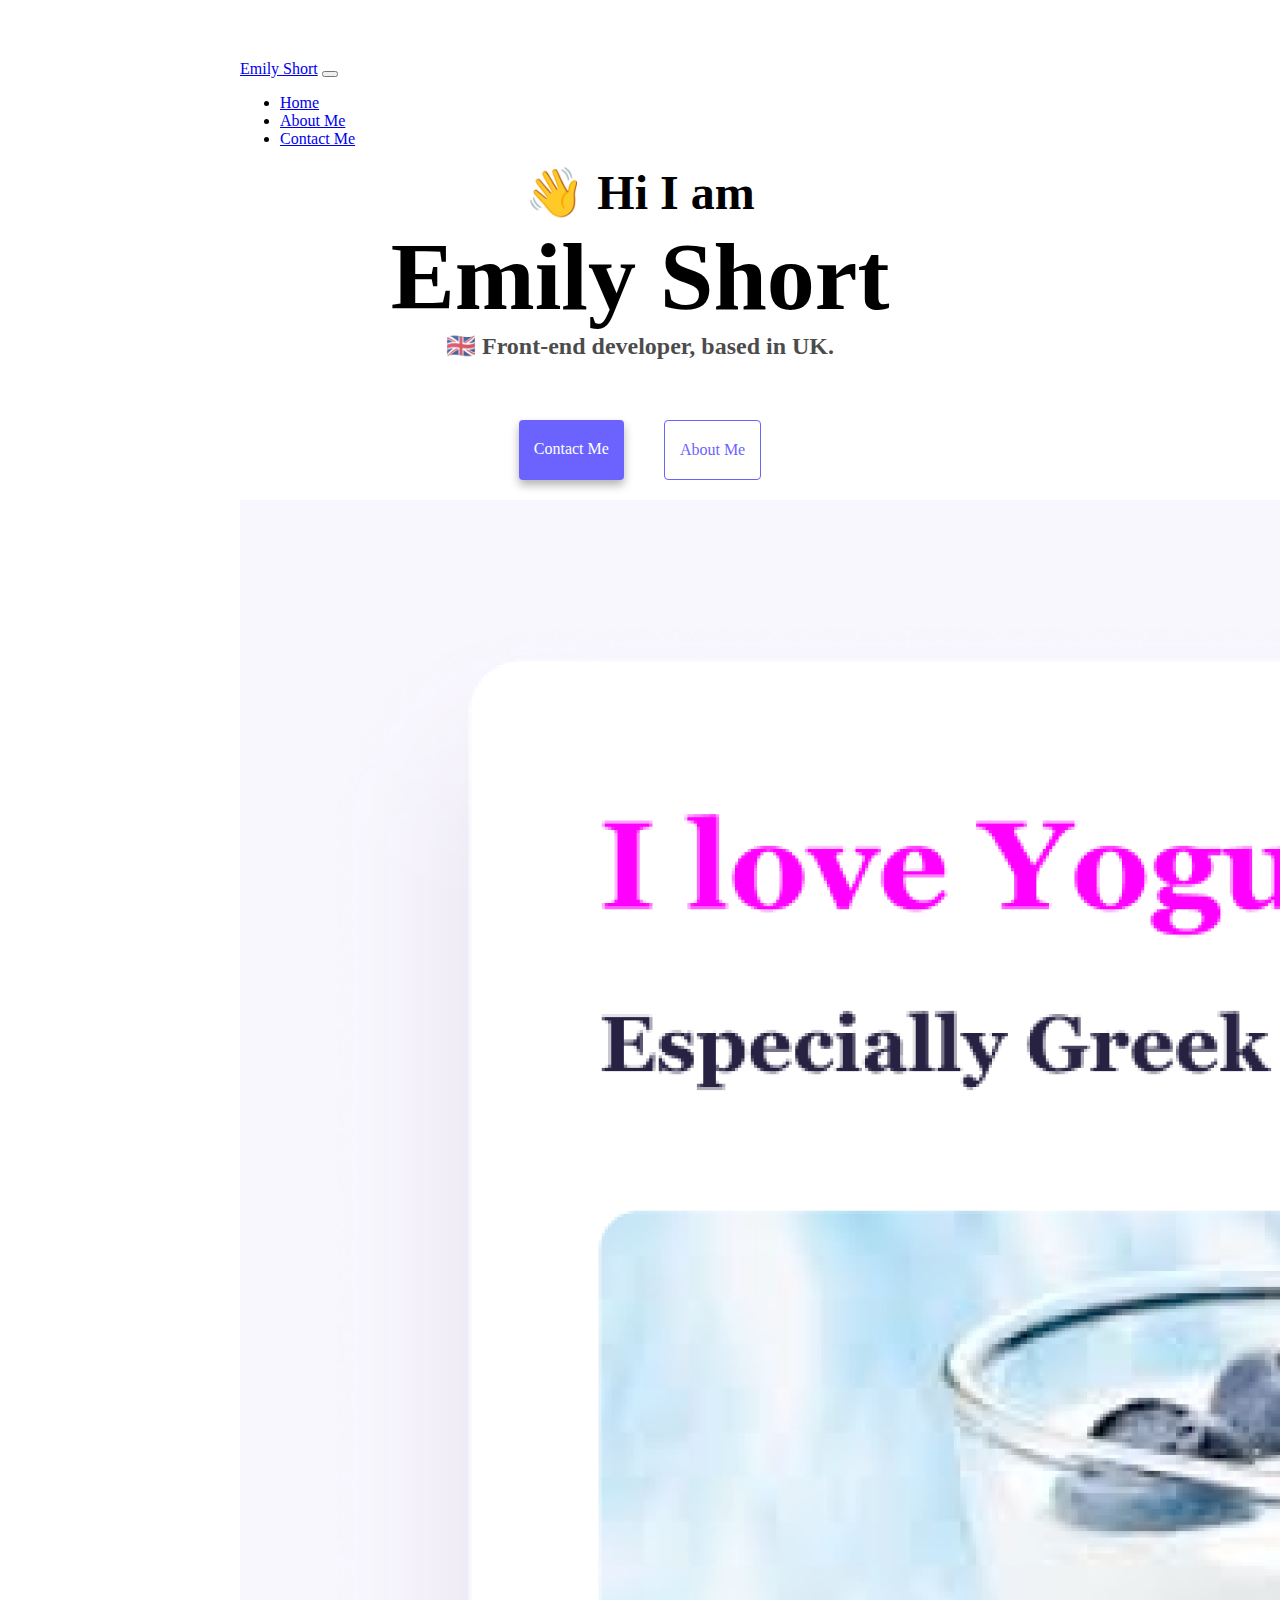
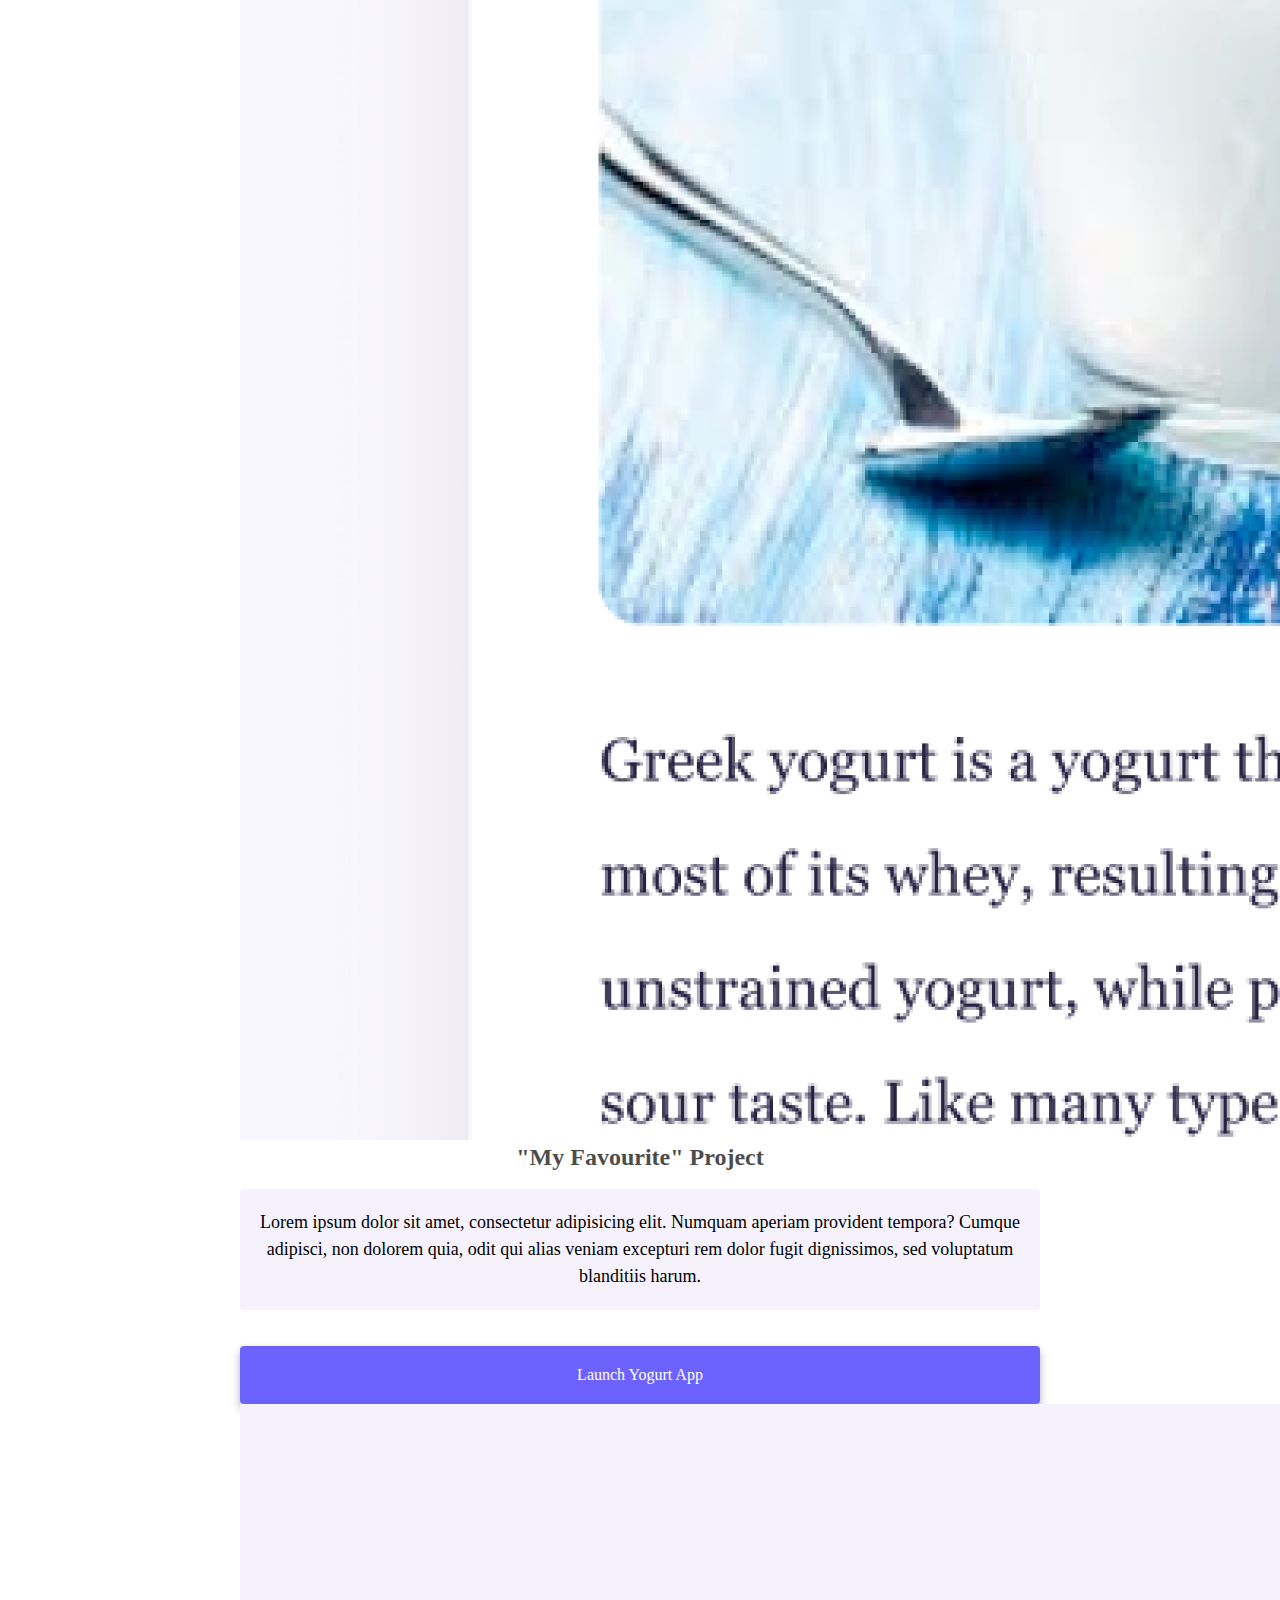
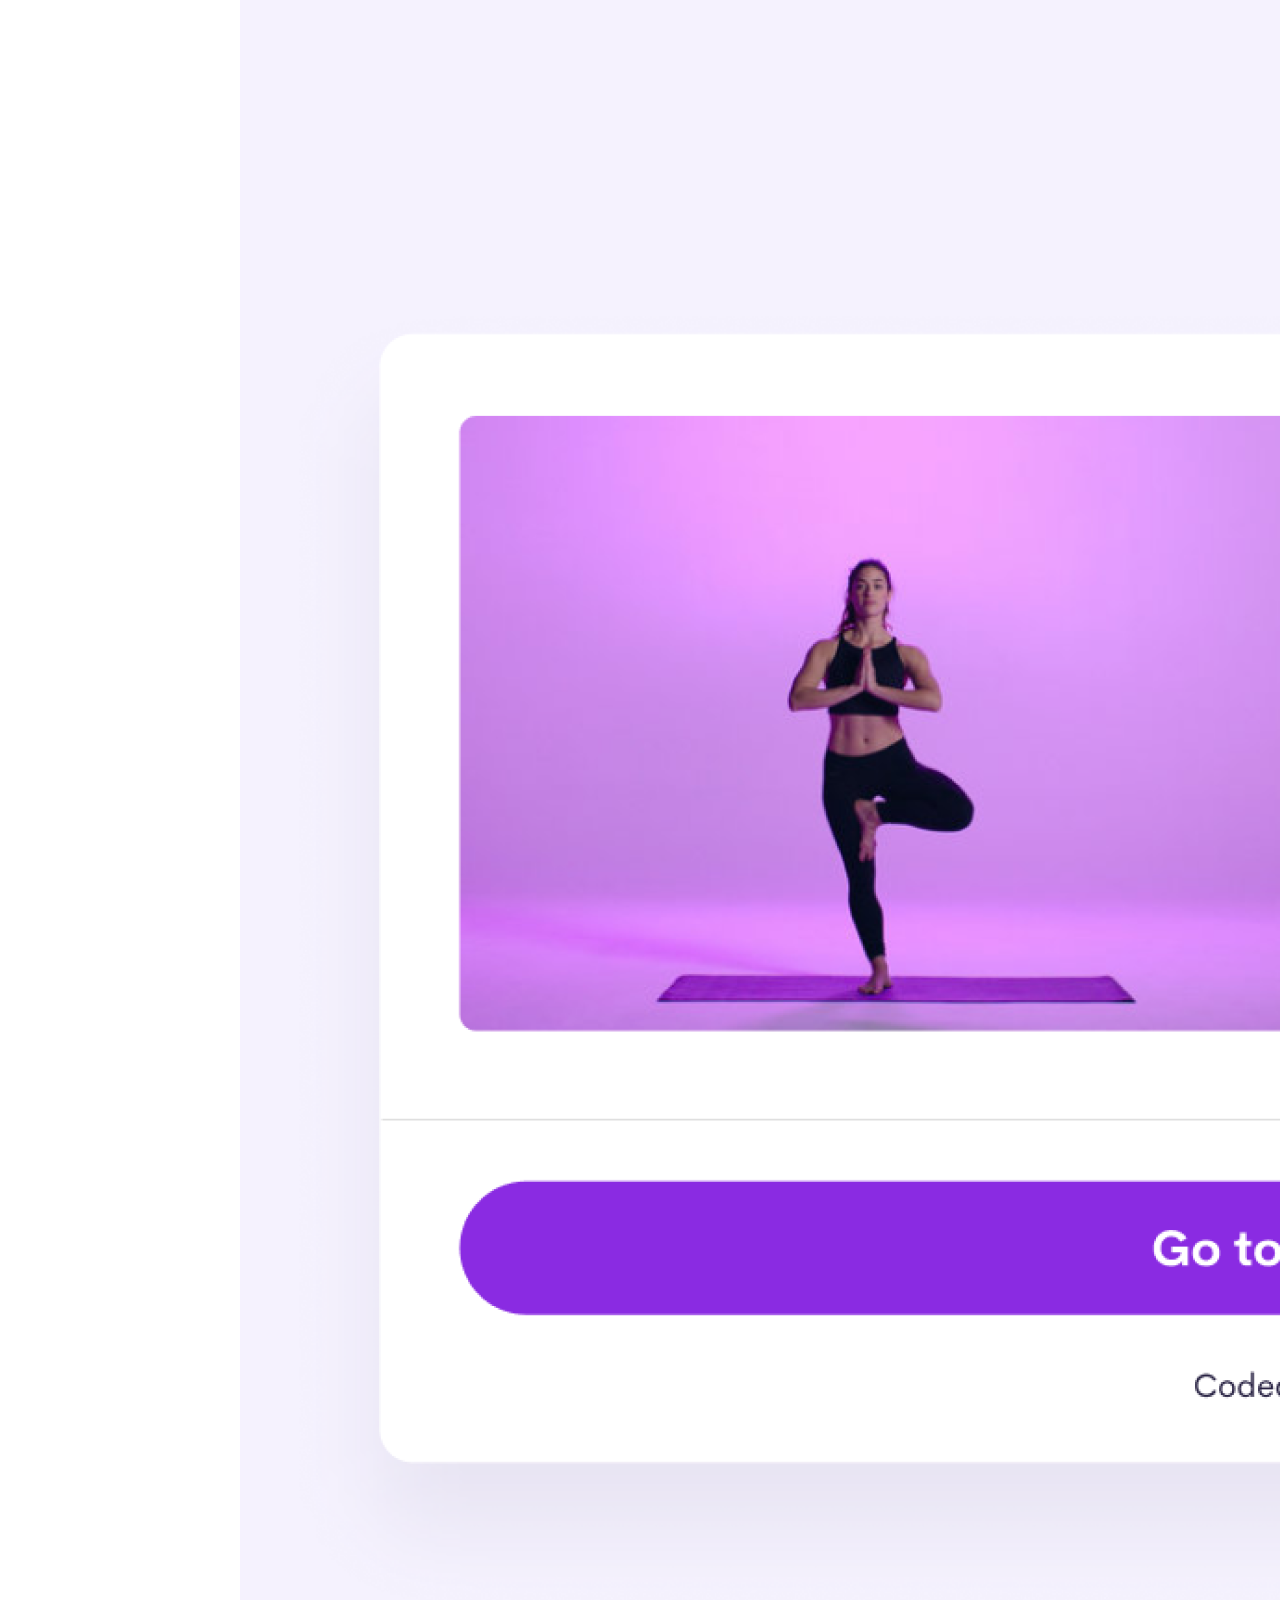
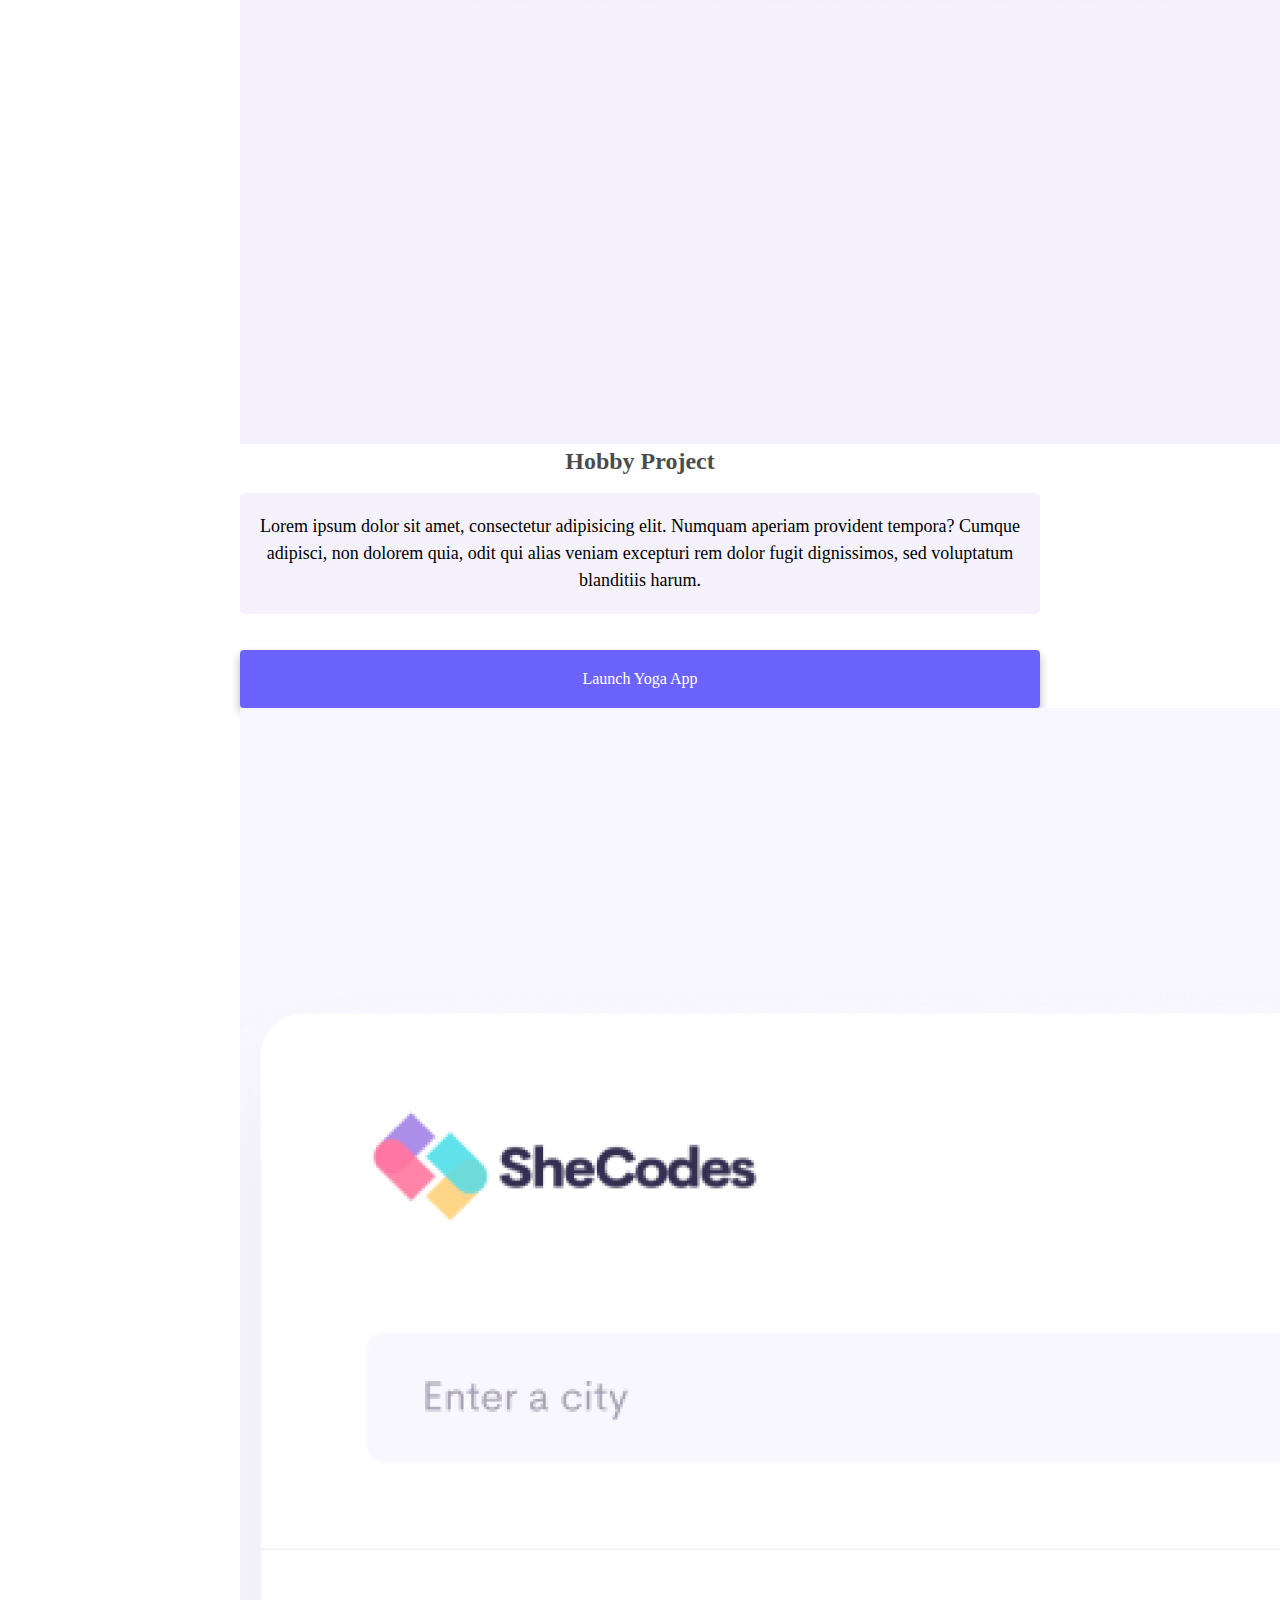
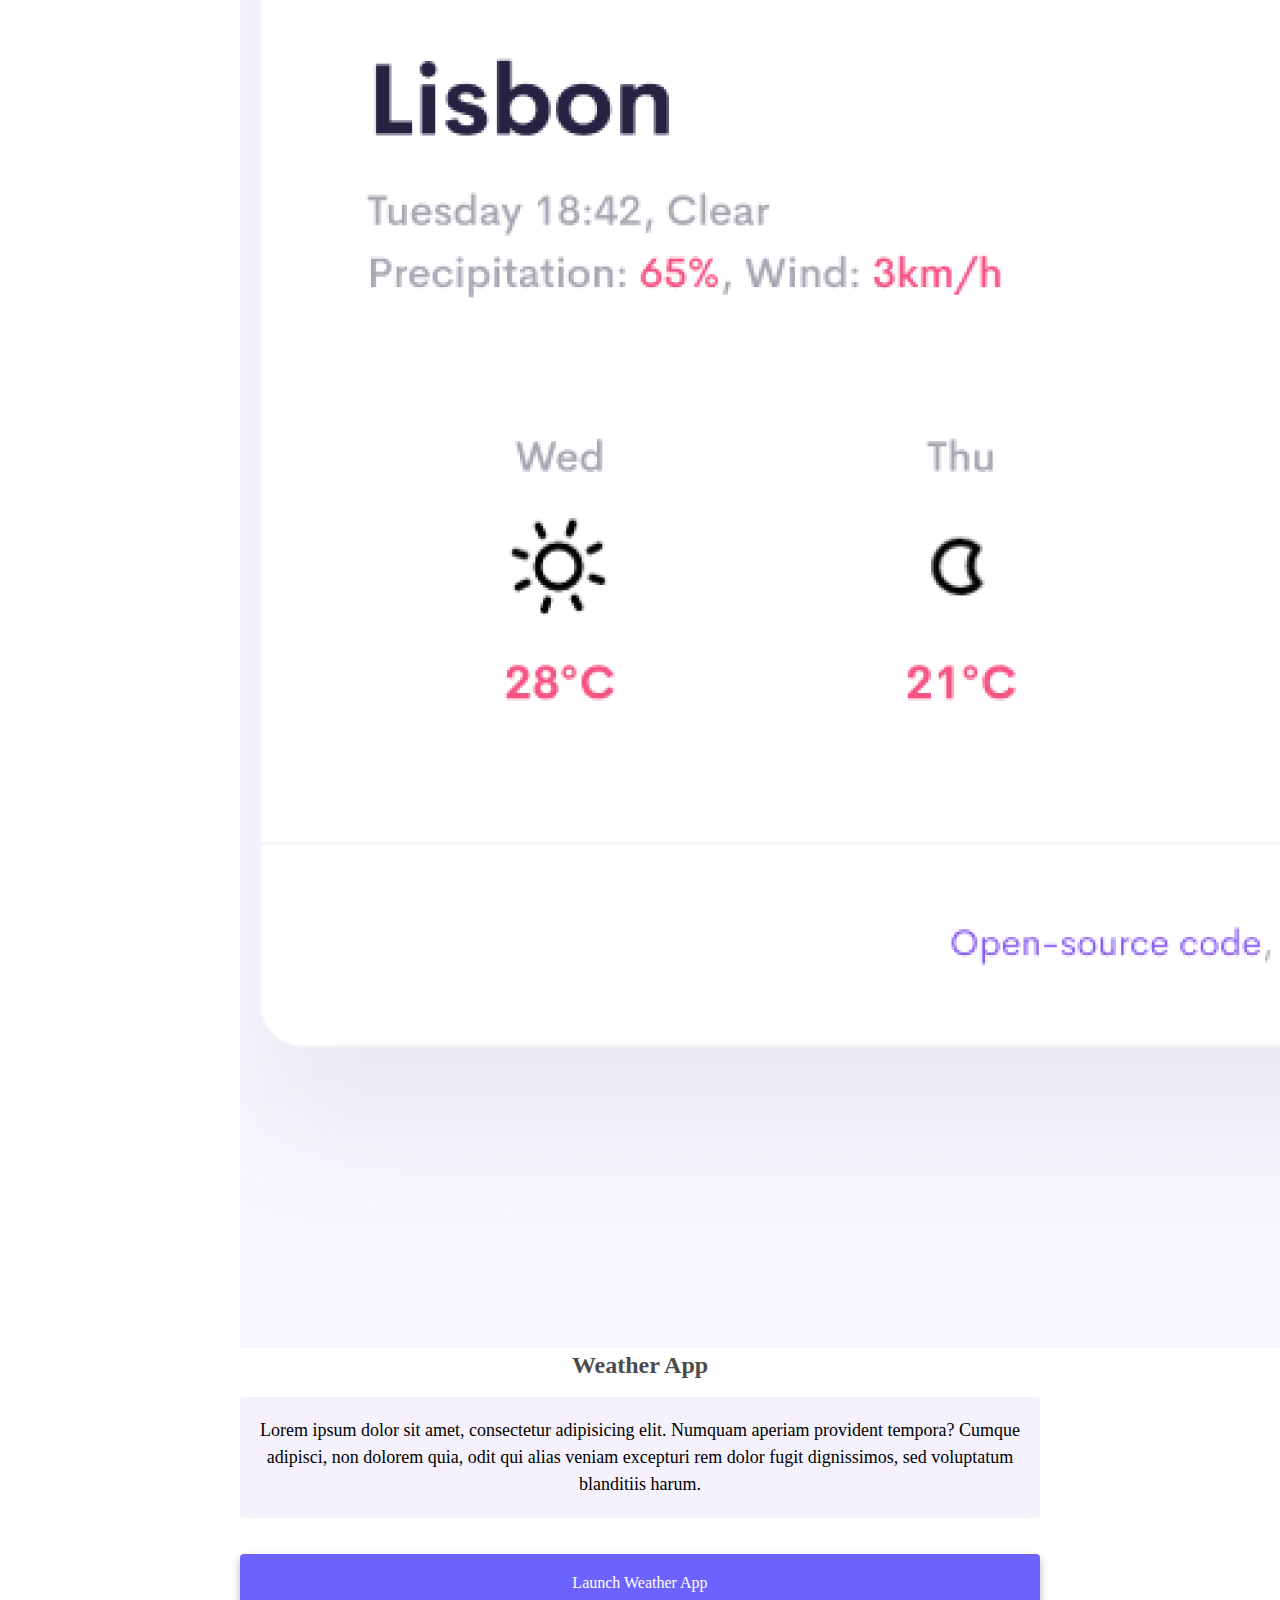
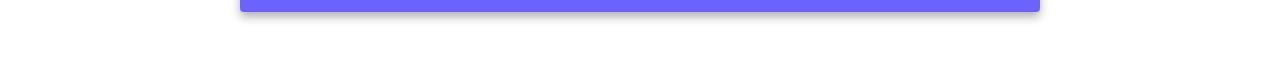
<file: index.html>
<!DOCTYPE html>
<html lang="en">
  <head>
    <meta charset="UTF-8" />
    <meta http-equiv="X-UA-Compatible" content="IE=edge" />
    <meta name="viewport" content="width=device-width, initial-scale=1.0" />
    <meta
      name="description"
      content="Emily Short is a Front End Developer based in Europe, check out her projects and contact her for job inquiries."
    />
    <title>Front End Developer - Emily Short</title>
    <link rel="stylesheet" href="style.css" />
    <link
      href="https://cdn.jsdelivr.net/npm/bootstrap@5.3.2/dist/css/bootstrap.min.css"
      rel="stylesheet"
      integrity="sha384-T3c6CoIi6uLrA9TneNEoa7RxnatzjcDSCmG1MXxSR1GAsXEV/Dwwykc2MPK8M2HN"
      crossorigin="anonymous"
    />
    <script
      src="https://cdn.jsdelivr.net/npm/bootstrap@5.3.2/dist/js/bootstrap.bundle.min.js"
      integrity="sha384-C6RzsynM9kWDrMNeT87bh95OGNyZPhcTNXj1NW7RuBCsyN/o0jlpcV8Qyq46cDfL"
      crossorigin="anonymous"
    ></script>
  </head>
  <body>
    <nav class="navbar navbar-expand-sm sticky-top bg-body-tertiary">
      <div class="container-fluid">
        <a class="navbar-brand" href="#">Emily Short</a>

        <button
          class="navbar-toggler"
          type="button"
          data-bs-toggle="collapse"
          data-bs-target="#navbarNav"
          aria-controls="navbarNav"
          aria-expanded="false"
          aria-label="Toggle navigation"
        >
          <span class="navbar-toggler-icon"></span>
        </button>
        <div class="collapse navbar-collapse" id="navbarNav">
          <ul class="navbar-nav">
            <li class="nav-item">
              <a class="nav-link active" aria-current="page" href="index.html"
                >Home</a
              >
            </li>
            <li class="nav-item">
              <a class="nav-link" href="about.html" title="About Me"
                >About Me</a
              >
            </li>
            <li class="nav-item">
              <a class="nav-link" href="about.html#contact" title="Contact"
                >Contact Me</a
              >
            </li>
          </ul>
        </div>
      </div>
    </nav>
    <h2>👋 Hi I am</h2>
    <h1>Emily Short</h1>
    <h3>🇬🇧 Front-end developer, based in UK.</h3>
    <div class="navigation-links">
      <a href="about.html#contact" class="contact-link" title="Contact"
        >Contact me</a
      >
      <a href="about.html" class="about-link" title="About">About me</a>
    </div>

    <div class="container">
      <div class="row">
        <div class="col-sm-6 p-2">
          <img
            src="images/sc-yogurt.png"
            alt="yoghurt"
            class="img-fluid rounded d-none d-sm-block"
          />
        </div>
        <div class="col-sm-6 p-2">
          <h3>"My Favourite" Project</h3>
          <p>
            Lorem ipsum dolor sit amet, consectetur adipisicing elit. Numquam
            aperiam provident tempora? Cumque adipisci, non dolorem quia, odit
            qui alias veniam excepturi rem dolor fugit dignissimos, sed
            voluptatum blanditiis harum.
          </p>
          <br />
          <a href="#" class="primary-link" title="Yoghurt Project"
            >Launch Yogurt App</a
          >
        </div>
      </div>
      <div class="row">
        <div class="col-sm-6 p-2">
          <img
            src="images/sc-yoga.png"
            alt="yoga"
            class="img-fluid rounded d-none d-sm-block"
          />
        </div>
        <div class="col-sm-6 p-2">
          <h3>Hobby Project</h3>
          <p>
            Lorem ipsum dolor sit amet, consectetur adipisicing elit. Numquam
            aperiam provident tempora? Cumque adipisci, non dolorem quia, odit
            qui alias veniam excepturi rem dolor fugit dignissimos, sed
            voluptatum blanditiis harum.
          </p>
          <br />
          <a href="#" class="primary-link" title="Yoga Project"
            >Launch Yoga App</a
          >
        </div>
      </div>
      <div class="row">
        <div class="col-sm-6 p-2">
          <img
            src="images/sc-weather.png"
            alt="weather"
            class="img-fluid rounded d-none d-sm-block"
          />
        </div>
        <div class="col-sm-6 p-2">
          <h3>Weather App</h3>
          <p>
            Lorem ipsum dolor sit amet, consectetur adipisicing elit. Numquam
            aperiam provident tempora? Cumque adipisci, non dolorem quia, odit
            qui alias veniam excepturi rem dolor fugit dignissimos, sed
            voluptatum blanditiis harum.
          </p>
          <br />
          <a href="#" class="primary-link" title="Weather App Project"
            >Launch Weather App</a
          >
        </div>
      </div>
    </div>
  </body>
</html>
</file>
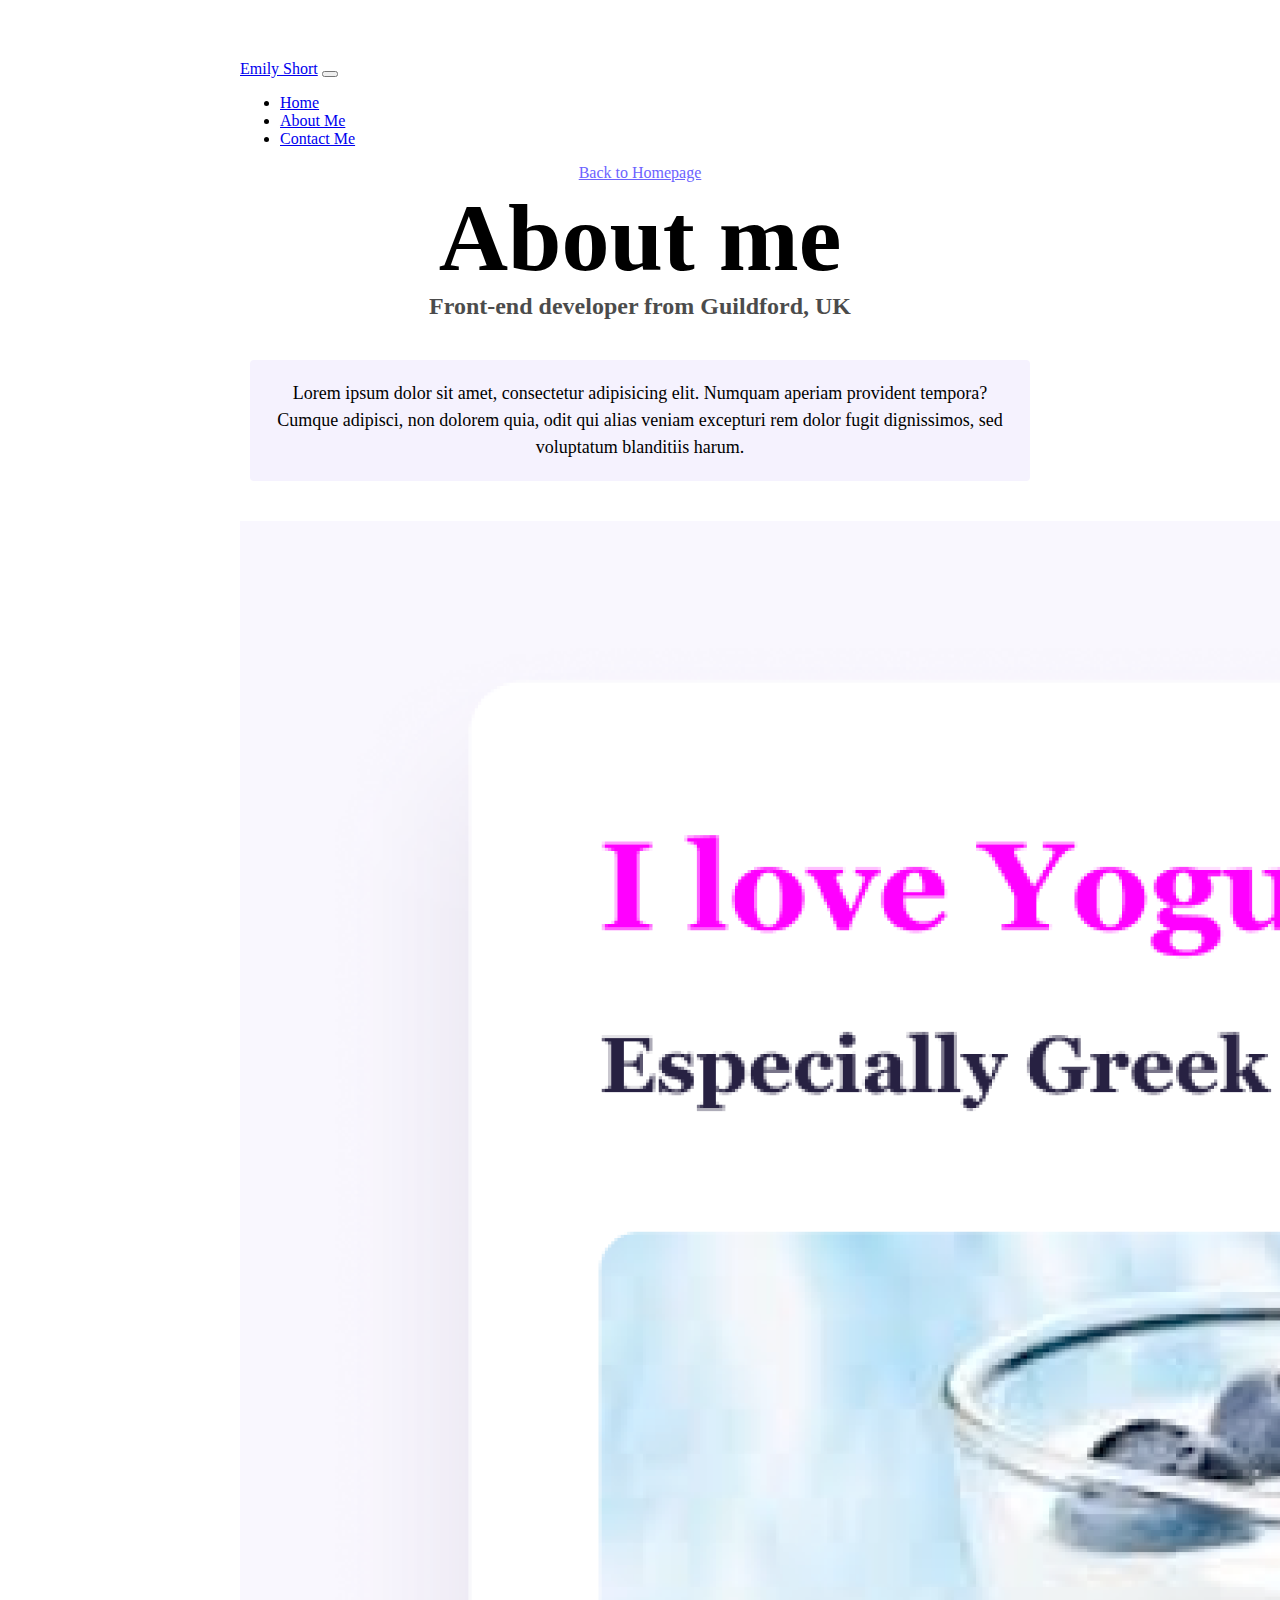
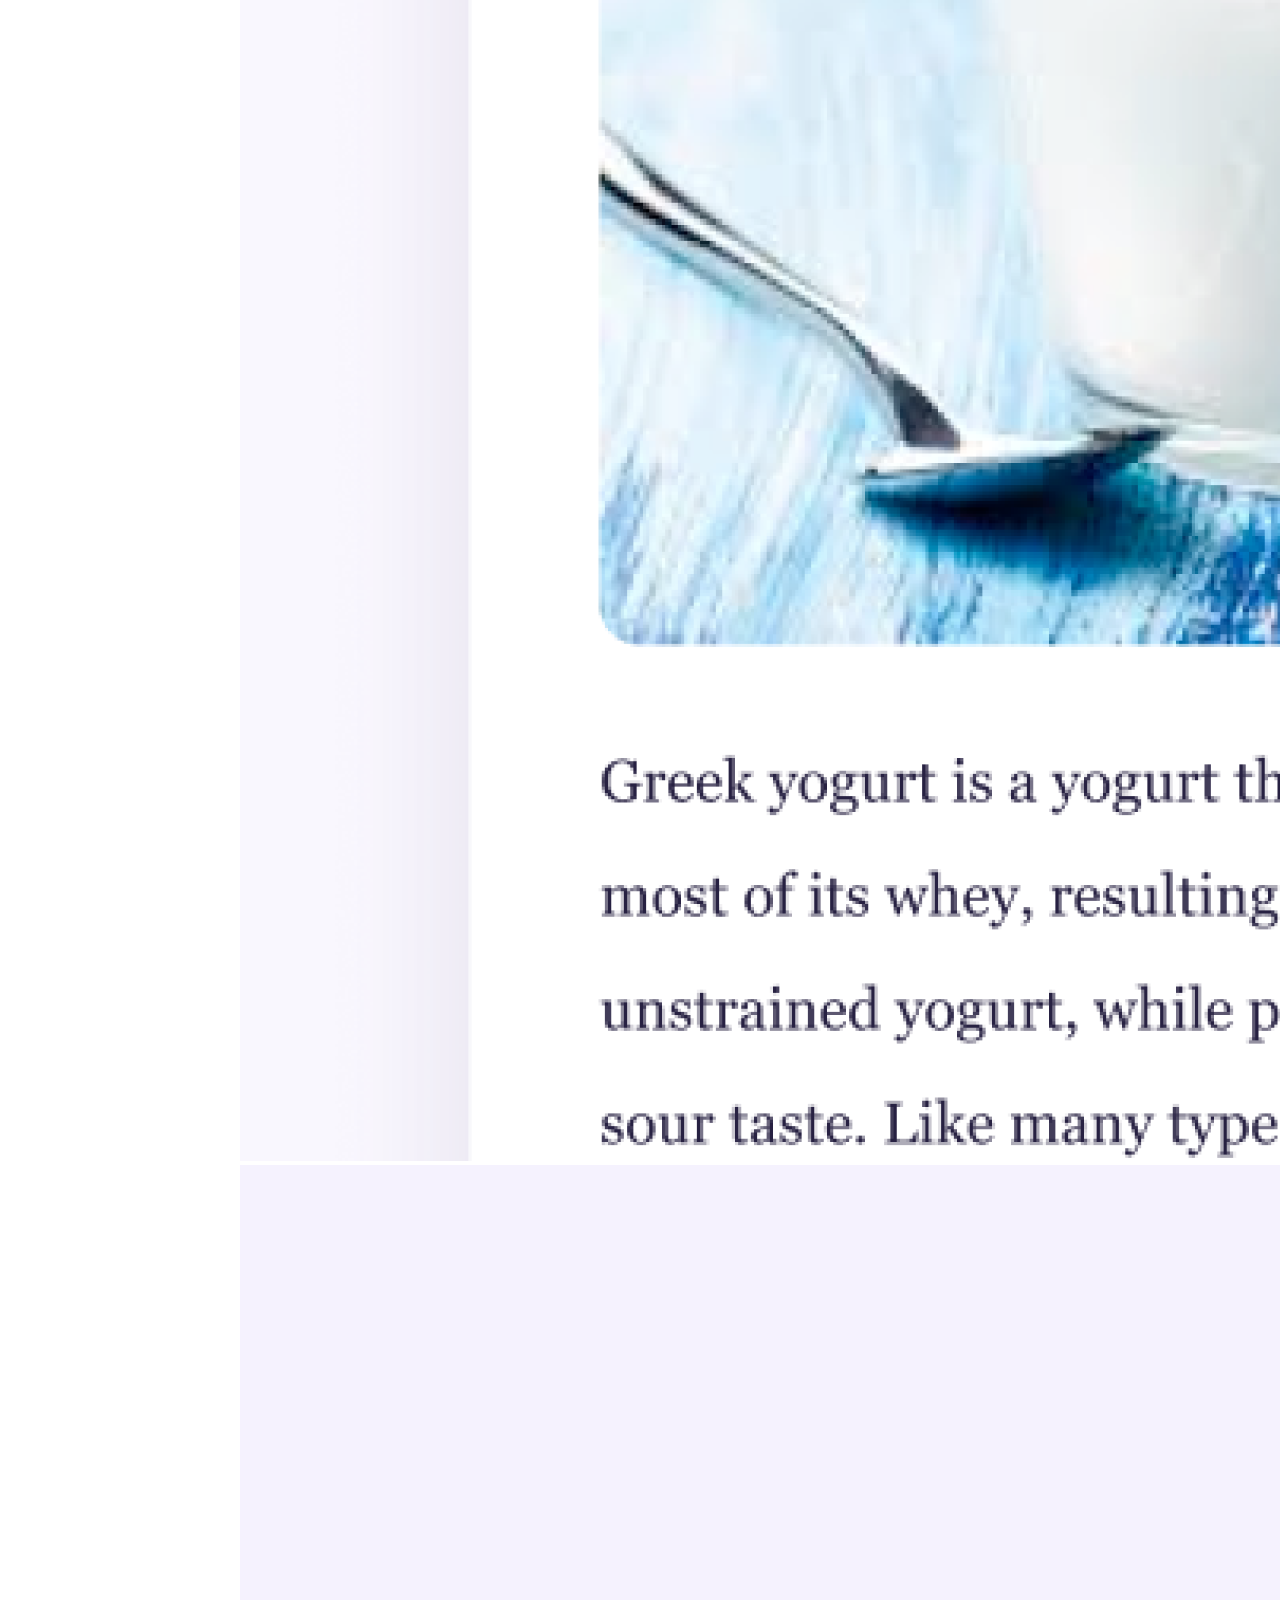
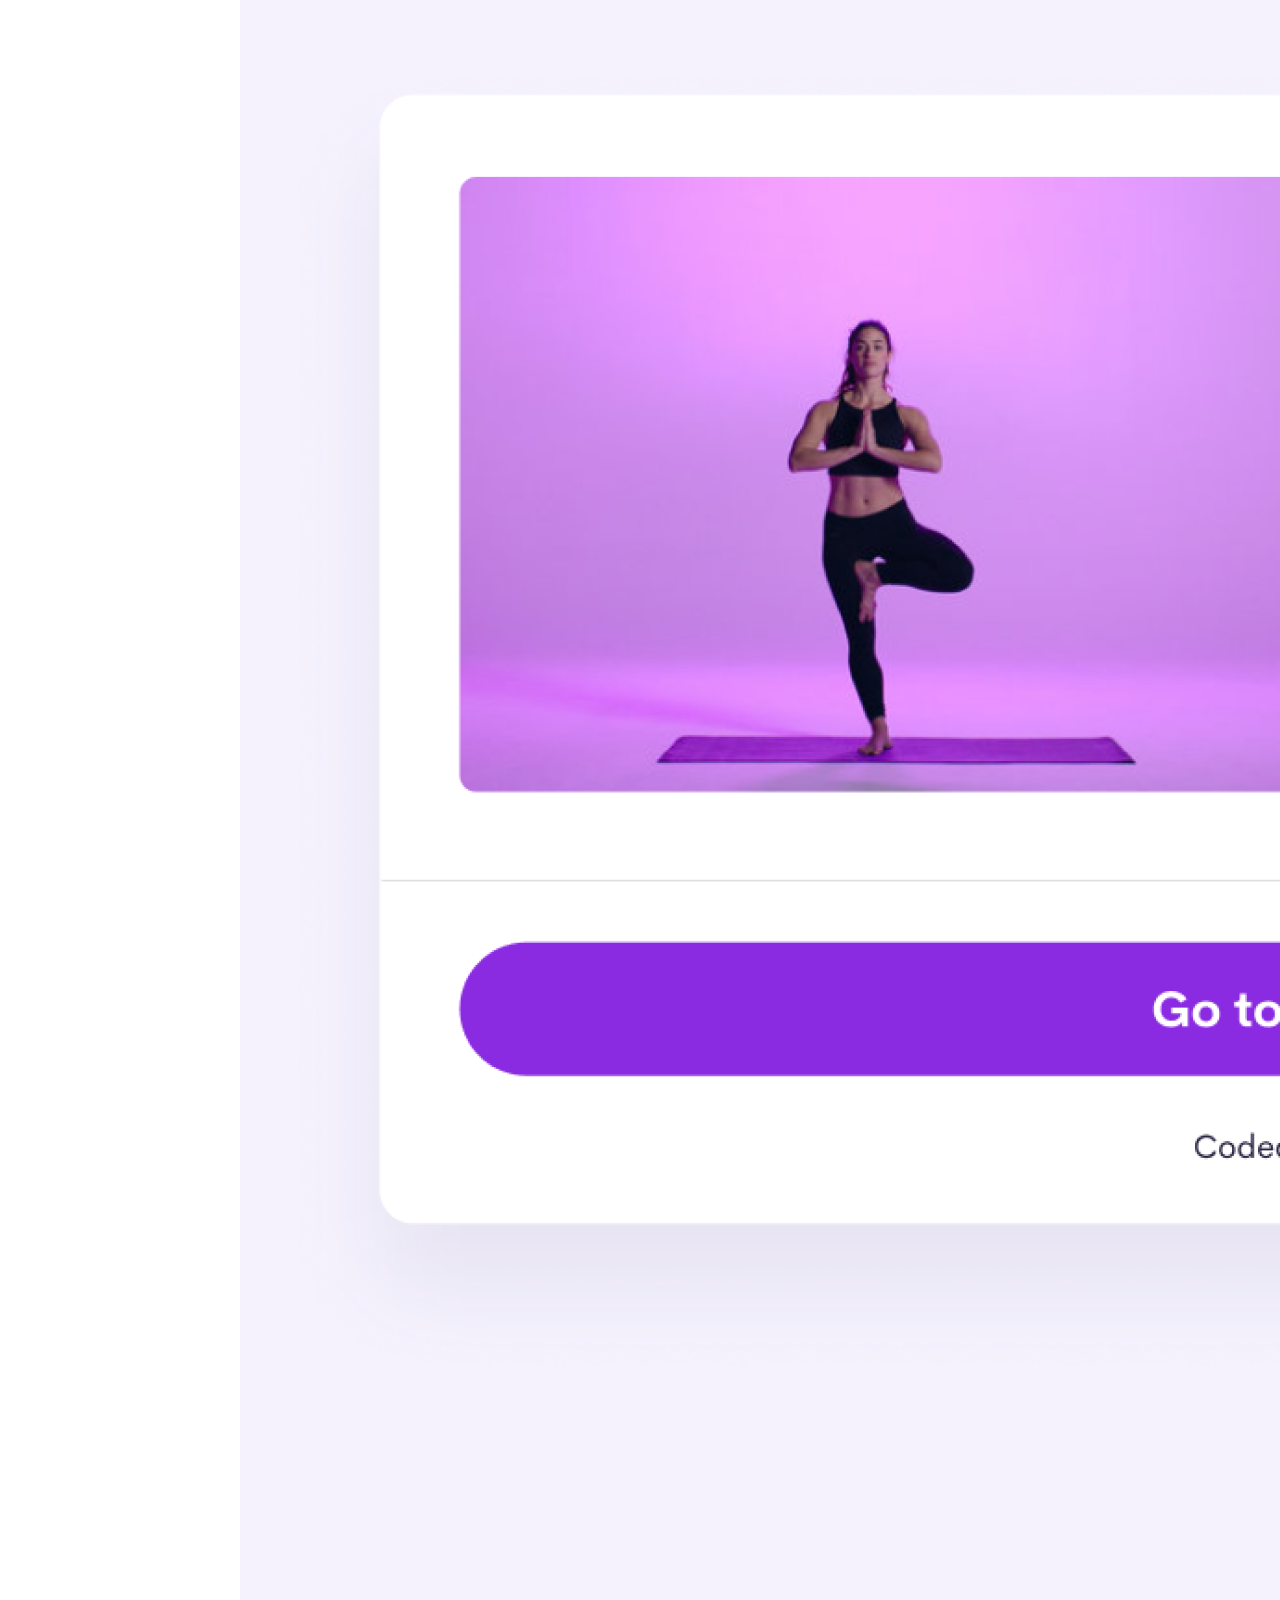
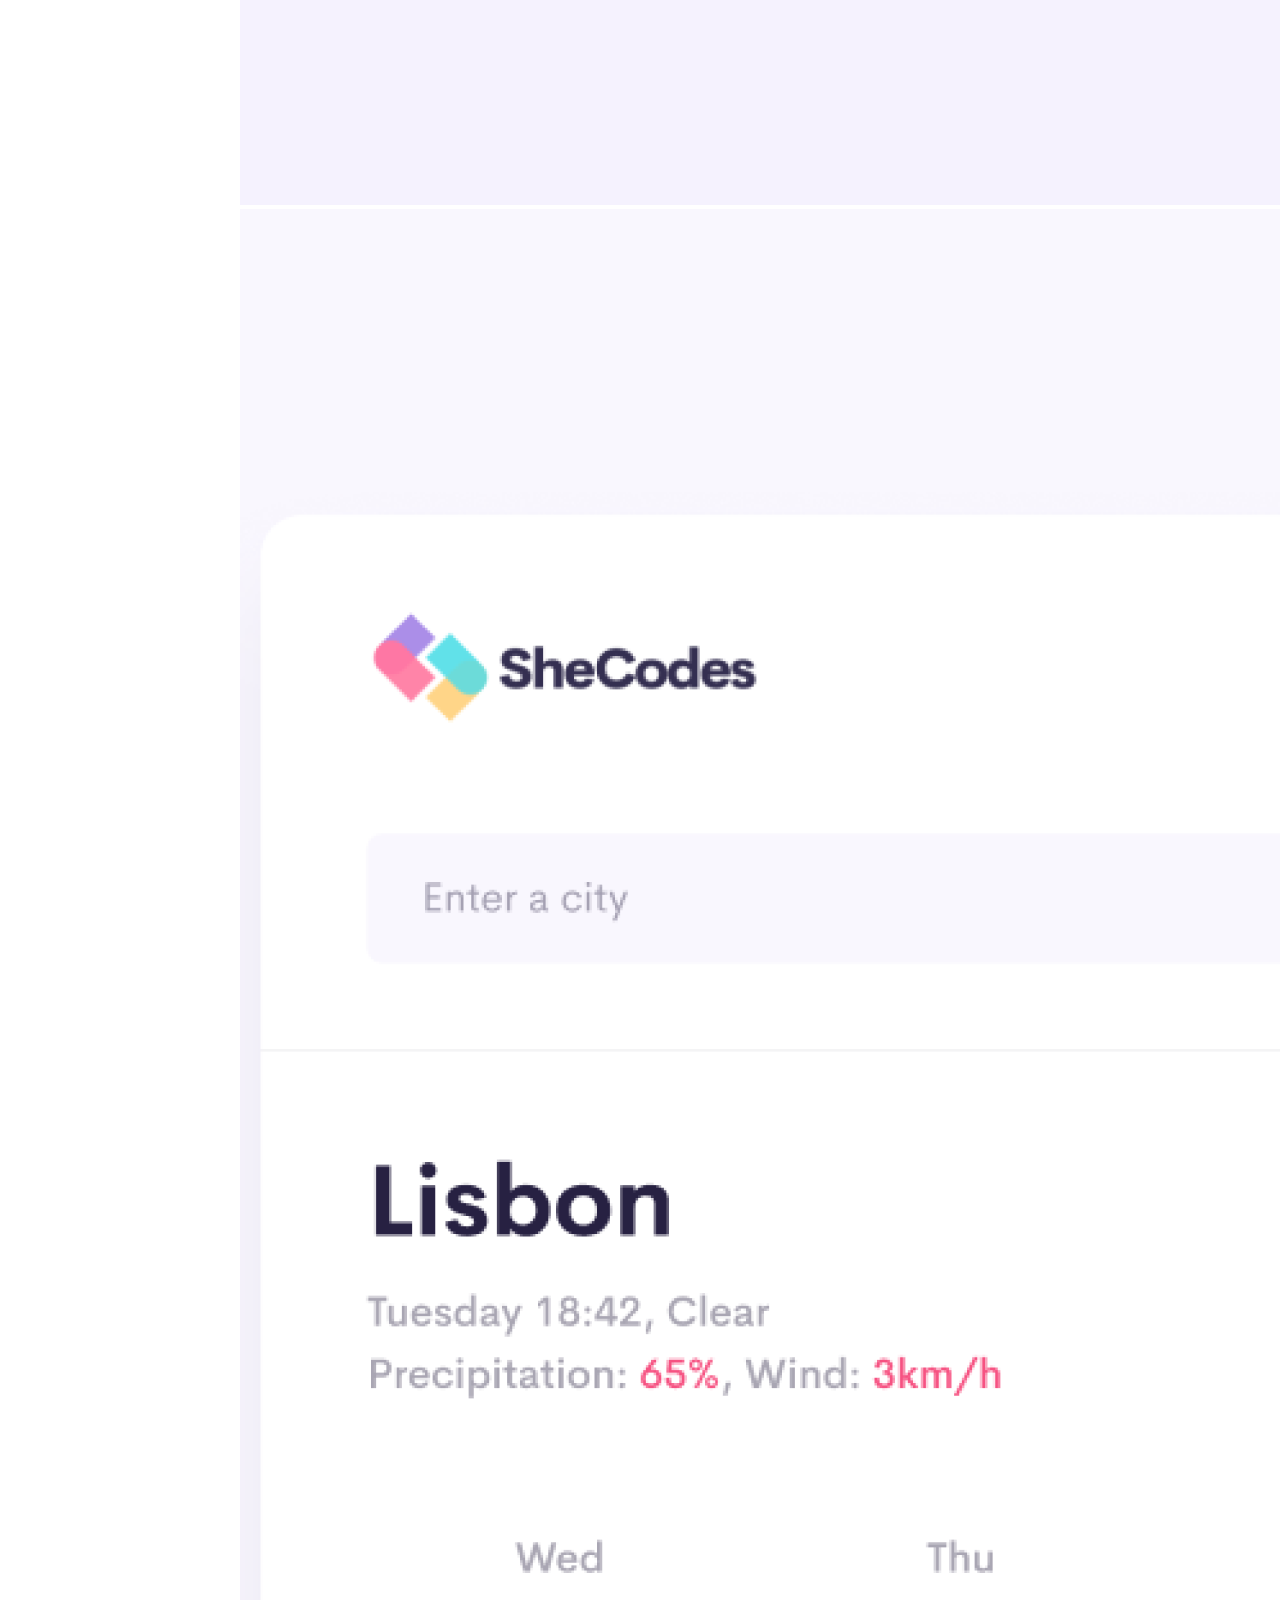
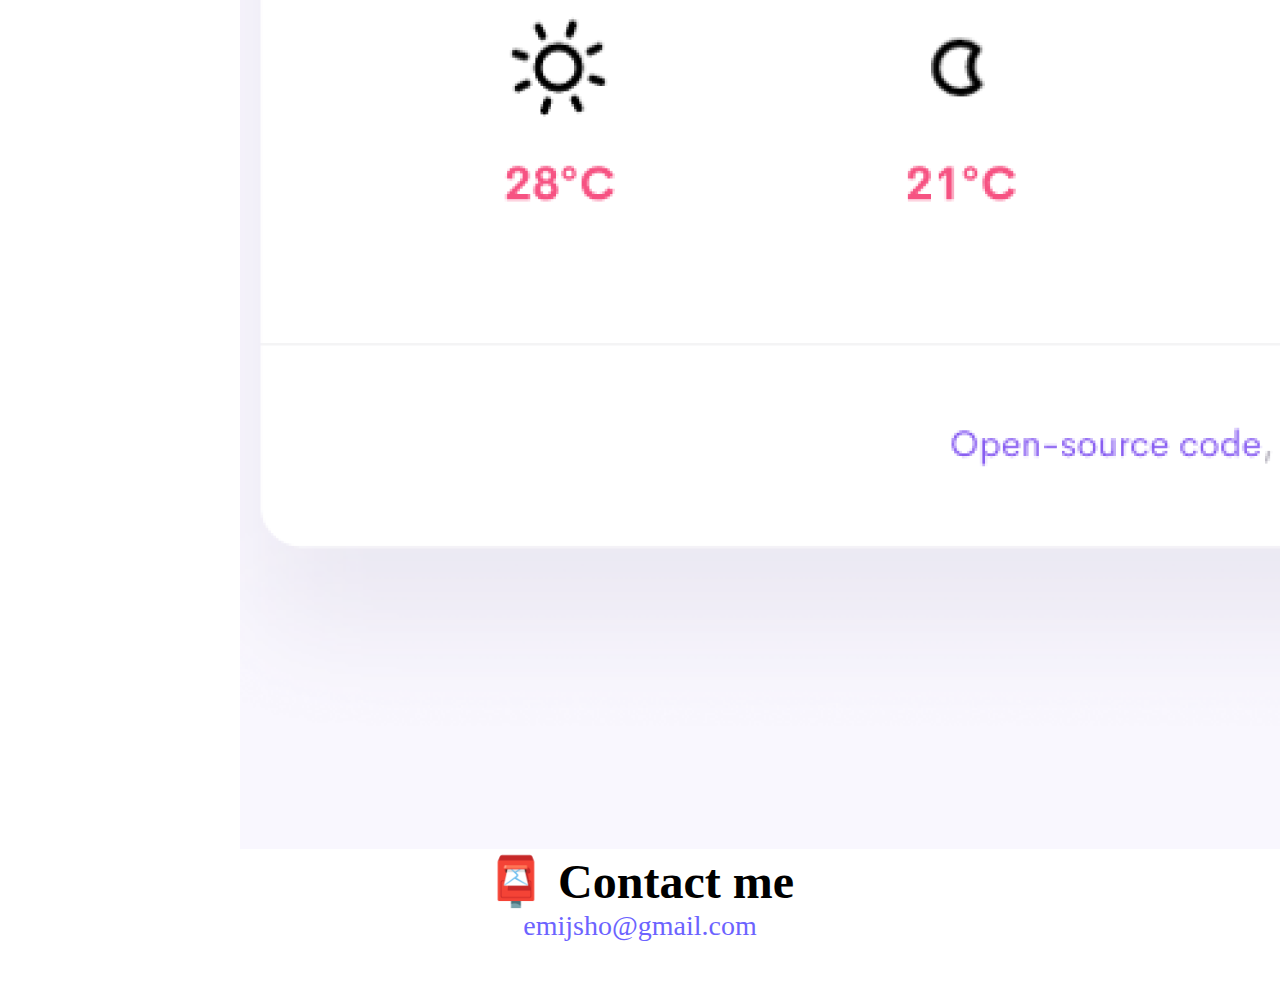
<file: about.html>
<!DOCTYPE html>
<html lang="en">
  <head>
    <meta charset="UTF-8" />
    <meta http-equiv="X-UA-Compatible" content="IE=edge" />
    <meta name="viewport" content="width=device-width, initial-scale=1.0" />
    <meta
      name="description"
      content=" About: Emily Short is a Front End Developer based in Europe, check out her projects and contact her for job inquiries."
    />
    <link rel="stylesheet" href="style.css" />
    <link
      href="https://cdn.jsdelivr.net/npm/bootstrap@5.3.2/dist/css/bootstrap.min.css"
      rel="stylesheet"
      integrity="sha384-T3c6CoIi6uLrA9TneNEoa7RxnatzjcDSCmG1MXxSR1GAsXEV/Dwwykc2MPK8M2HN"
      crossorigin="anonymous"
    />
    <script
      src="https://cdn.jsdelivr.net/npm/bootstrap@5.3.2/dist/js/bootstrap.bundle.min.js"
      integrity="sha384-C6RzsynM9kWDrMNeT87bh95OGNyZPhcTNXj1NW7RuBCsyN/o0jlpcV8Qyq46cDfL"
      crossorigin="anonymous"
    ></script>
    <title>About Front End Developer - Emily Short</title>
  </head>
  <body>
    <nav class="navbar navbar-expand-sm sticky-top bg-body-tertiary">
      <div class="container-fluid">
        <a class="navbar-brand" href="#">Emily Short</a>

        <button
          class="navbar-toggler"
          type="button"
          data-bs-toggle="collapse"
          data-bs-target="#navbarNav"
          aria-controls="navbarNav"
          aria-expanded="false"
          aria-label="Toggle navigation"
        >
          <span class="navbar-toggler-icon"></span>
        </button>
        <div class="collapse navbar-collapse" id="navbarNav">
          <ul class="navbar-nav">
            <li class="nav-item">
              <a
                class="nav-link active"
                aria-current="page"
                href="index.html"
                title="Back to Homepage"
                >Home</a
              >
            </li>
            <li class="nav-item">
              <a class="nav-link" href="about.html" title="About Me"
                >About Me</a
              >
            </li>
            <li class="nav-item">
              <a class="nav-link" href="about.html#contact" title="Contact"
                >Contact Me</a
              >
            </li>
          </ul>
        </div>
      </div>
    </nav>
    <a href="index.html" class="homepage-link" title="Back to Homepage"
      >Back to Homepage</a
    >
    <h1>About me</h1>
    <h3>Front-end developer from Guildford, UK</h3>
    <div class="about-paragraphs">
      <p>
        Lorem ipsum dolor sit amet, consectetur adipisicing elit. Numquam
        aperiam provident tempora? Cumque adipisci, non dolorem quia, odit qui
        alias veniam excepturi rem dolor fugit dignissimos, sed voluptatum
        blanditiis harum.
      </p>
    </div>
    <div class="container">
      <div class="row">
        <div class="col-sm-4 p-2">
          <img src="images/sc-yogurt.png" class="img-fluid rounded" />
        </div>
        <div class="col-sm-4 p-2">
          <img src="images/sc-yoga.png" class="img-fluid rounded" />
        </div>
        <div class="col-sm-4 p-2">
          <img src="images/sc-weather.png" class="img-fluid rounded" />
        </div>
      </div>
    </div>
    <div id="contact">
      <h2>📮 Contact me</h2>
      <a href="mailto:emijsho@gmail.com" class="email-link" title="e-mail"
        >emijsho@gmail.com
      </a>
    </div>
  </body>
</html>
</file>
<file: style.css>
:root {
  --primary-color: #6c63ff;
  --secondary-color: #f5f2fe;
  --box-shadow: 0 5px 10px rgba(0, 0, 0, 0.3);
}

body {
  margin: 60px auto;
  max-width: 800px;
}

h1,
h2,
h3 {
  text-align: center;
  margin: 0;
}

h1 {
  font-size: 96px;
}

h2 {
  font-size: 48px;
}

h3 {
  font-size: 24px;
  opacity: 0.7;
}

p {
  background: var(--secondary-color);
  padding: 20px;
  border-radius: 4px;
  font-size: 18px;
  line-height: 1.5;
  text-align: center;
}

.navigation-links {
  display: flex;
  margin-top: 40px;
  justify-content: center;
}

.navigation-links a {
  margin: 20px;
  border-radius: 4px;
  padding: 20px 15px;
  text-decoration: none;
  text-transform: capitalize;
}

.contact-link {
  background: var(--primary-color);
  box-shadow: var(--box-shadow);
  color: white;
}

.about-link {
  color: var(--primary-color);
  border: 1px solid var(--primary-color);
}

.homepage-link {
  color: var(--primary-color);
  text-align: center;
  display: block;
}

.about-paragraphs {
  display: flex;
  margin: 30px 0;
}

.about-paragraphs p {
  margin: 10px;
}

.email-link {
  display: flex;
  justify-content: center;
  color: var(--primary-color);
  font-size: 28px;
  text-decoration: none;
}

.email-link:hover {
  text-decoration: underline;
}

.primary-link {
  border-radius: 4px;
  padding: 20px 15px;
  text-decoration: none;
  text-transform: capitalize;
  background: var(--primary-color);
  box-shadow: var(--box-shadow);
  color: white;
  text-align: center;
  display: flex;
  justify-content: center;
}
@media (max-width: 900px) {
  h1 {
    font-size: 48px;
    line-height: 1.5;
  }
  h2 {
    font-size: 36px;
    line-height: 1.5;
  }
}
</file>
